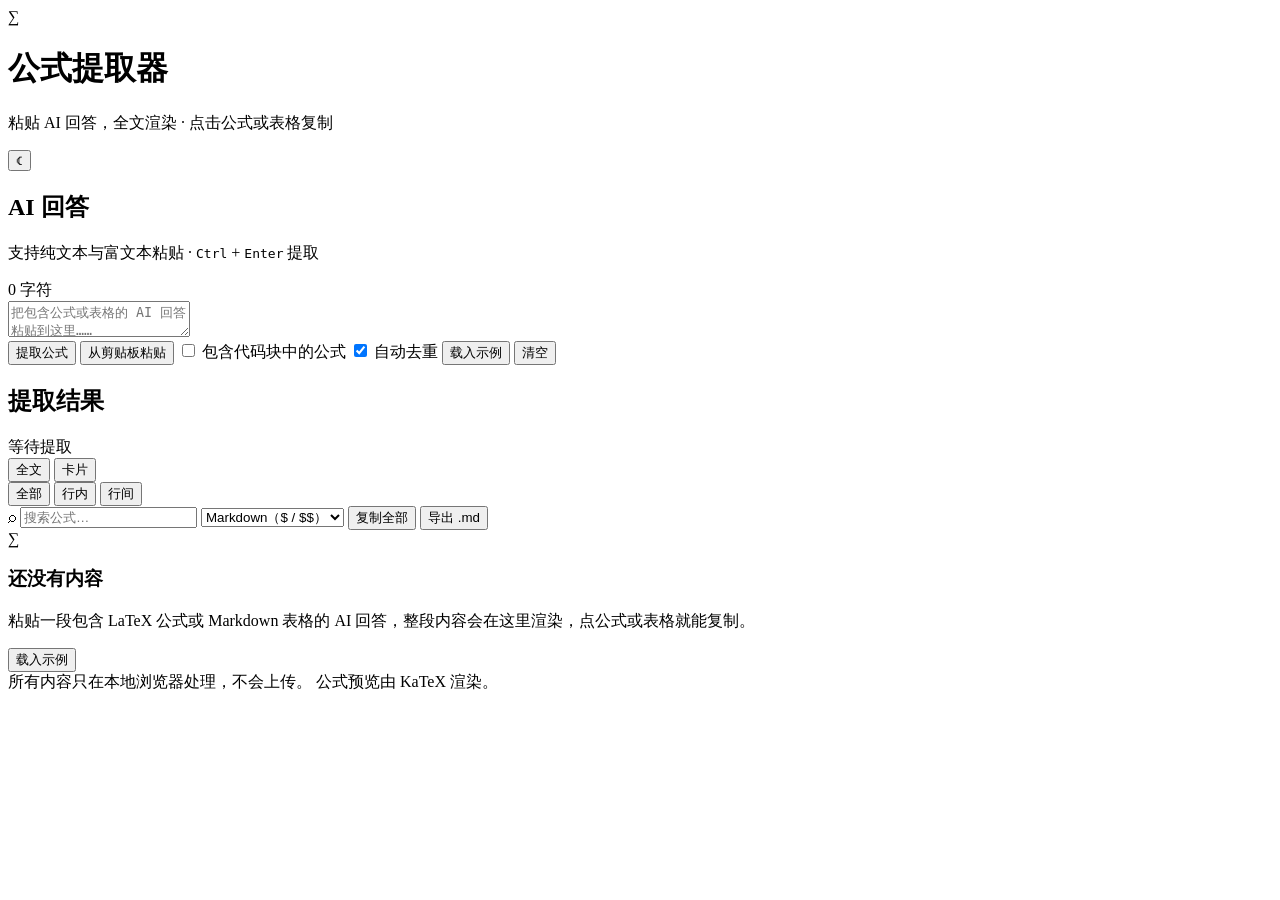
<file: src/index.html>
<!doctype html>
<html lang="zh-CN">
<head>
  <meta charset="utf-8">
  <meta name="viewport" content="width=device-width, initial-scale=1">
  <title>公式提取器</title>
  <script>
    (function () {
      var theme = '';
      try {
        var saved = JSON.parse(localStorage.getItem('formula-extractor:v1') || 'null');
        if (saved) theme = saved.theme;
      } catch (error) {
        theme = '';
      }
      if (theme !== 'dark' && theme !== 'light') {
        theme = window.matchMedia && window.matchMedia('(prefers-color-scheme: dark)').matches ? 'dark' : 'light';
      }
      document.documentElement.dataset.theme = theme;
    })();
  </script>
  <!--__KATEX_CSS__-->
  <!--__APP_CSS__-->
</head>
<body>
  <div class="app">
    <header class="app-header">
      <div class="brand">
        <div class="brand-mark" aria-hidden="true">∑</div>
        <div>
          <h1>公式提取器</h1>
          <p>粘贴 AI 回答，全文渲染 · 点击公式或表格复制</p>
        </div>
      </div>
      <div class="header-actions">
        <button type="button" id="themeToggle" class="icon-btn" title="切换主题" aria-label="切换主题">
          <span id="themeIcon">☾</span>
        </button>
      </div>
    </header>

    <main>
      <section class="panel input-panel">
        <div class="panel-head">
          <div>
            <h2>AI 回答</h2>
            <p class="hint">支持纯文本与富文本粘贴 · <kbd>Ctrl</kbd> + <kbd>Enter</kbd> 提取</p>
          </div>
          <span id="inputCount" class="input-count">0 字符</span>
        </div>

        <textarea id="inputText" class="input-area" spellcheck="false" placeholder="把包含公式或表格的 AI 回答粘贴到这里……&#10;&#10;支持 $...$、$$...$$、\(...\)、\[...\] 和 LaTeX 环境，也支持 Markdown 表格。"></textarea>

        <div class="input-actions">
          <button type="button" id="extractBtn" class="btn primary">提取公式</button>
          <button type="button" id="pasteBtn" class="btn">从剪贴板粘贴</button>
          <span class="action-spacer"></span>
          <label class="check"><input type="checkbox" id="includeCode"> 包含代码块中的公式</label>
          <label class="check"><input type="checkbox" id="dedupe" checked> 自动去重</label>
          <button type="button" id="exampleBtn" class="btn ghost">载入示例</button>
          <button type="button" id="clearBtn" class="btn ghost danger">清空</button>
        </div>

        <div id="notice" class="notice" hidden></div>
      </section>

      <section class="panel results-panel" id="resultsPanel">
        <div class="results-head">
          <div class="results-title">
            <h2>提取结果</h2>
            <span id="stats" class="stats">等待提取</span>
          </div>

          <div class="results-tools">
            <div class="segmented" id="viewGroup" role="group" aria-label="视图切换">
              <button type="button" data-view="doc" class="active">全文</button>
              <button type="button" data-view="cards">卡片</button>
            </div>

            <div class="segmented" id="filterGroup" role="group" aria-label="公式类型筛选">
              <button type="button" data-filter="all" class="active">全部</button>
              <button type="button" data-filter="inline">行内</button>
              <button type="button" data-filter="display">行间</button>
            </div>

            <label class="search-box">
              <span aria-hidden="true">⌕</span>
              <input id="searchInput" type="search" placeholder="搜索公式…" aria-label="搜索公式">
            </label>

            <select id="formatSelect" class="select" title="复制格式" aria-label="复制格式">
              <option value="markdown">Markdown（$ / $$）</option>
              <option value="paren">LaTeX 括号（\( / \[）</option>
              <option value="raw">纯公式（无包装）</option>
              <option value="original">保持原始包装</option>
            </select>

            <button type="button" id="copyAllBtn" class="btn">复制全部</button>
            <button type="button" id="exportBtn" class="btn ghost">导出 .md</button>
          </div>
        </div>

        <p id="docTip" class="doc-tip" hidden>点击任意公式即可复制</p>
        <div id="docView" class="doc-view" hidden></div>
        <div id="results" class="results"></div>

        <div id="emptyState" class="empty-state">
          <div class="empty-mark" aria-hidden="true">∑</div>
          <h3>还没有内容</h3>
          <p>粘贴一段包含 LaTeX 公式或 Markdown 表格的 AI 回答，整段内容会在这里渲染，点公式或表格就能复制。</p>
          <button type="button" id="emptyExampleBtn" class="btn">载入示例</button>
        </div>
      </section>
    </main>

    <footer class="footer">
      <span>所有内容只在本地浏览器处理，不会上传。</span>
      <span>公式预览由 KaTeX 渲染。</span>
    </footer>
  </div>

  <template id="cardTemplate">
    <article class="formula-card">
      <div class="card-head">
        <div class="card-meta">
          <span class="formula-index"></span>
          <span class="badge type-badge"></span>
          <span class="badge origin-badge" hidden></span>
          <span class="wrapper-label"></span>
        </div>
        <div class="card-actions">
          <button type="button" class="btn tiny copy-raw" title="复制不带分隔符的 LaTeX 源码">源码</button>
          <button type="button" class="btn tiny primary copy-one" title="按当前格式复制">复制</button>
        </div>
      </div>
      <p class="formula-context" hidden></p>
      <div class="formula-preview" aria-live="polite"></div>
      <textarea class="formula-source" spellcheck="false" rows="2" aria-label="公式 LaTeX 源码"></textarea>
    </article>
  </template>

  <div id="toast" class="toast" role="status" aria-live="polite"></div>

  <script type="text/plain" id="exampleText">在 PPO 中，策略梯度的目标是最大化

\[
J(\theta)=\mathbb{E}_{\tau\sim\pi_\theta}\left[\sum_{t=0}^{T} r_t\right]
\]

其中重要性采样比定义为 $r_t(\theta)=\frac{\pi_\theta(a_t\mid s_t)}{\pi_{\theta_{\mathrm{old}}}(a_t\mid s_t)}$。

裁剪后的替代目标为

$$
L^{\mathrm{CLIP}}(\theta)=\mathbb{E}_{t}\left[\min\left(r_t(\theta)\hat A_t,\ \operatorname{clip}(r_t(\theta),1-\epsilon,1+\epsilon)\hat A_t\right)\right]
$$

对于离散动作，优势函数可以写成

\begin{align}
\hat A_t &= \sum_{l=0}^{T-t} (\gamma\lambda)^l \delta_{t+l}, \\
\delta_t &= r_t + \gamma V(s_{t+1}) - V(s_t).
\end{align}

常见方法对比如下：

| 方法 | 目标函数 | 是否在线 |
| :--- | :---: | ---: |
| PPO | $L^{\mathrm{CLIP}}(\theta)$ | 是 |
| DPO | $\mathcal{L}_{\mathrm{DPO}}(\theta)$ | 否 |

价值网络的损失为

\[
L^{VF}(\theta)=\mathbb{E}_t\left[\left(V_\theta(s_t)-\hat R_t\right)^2\right].
\]
  </script>

  <!--__KATEX_JS__-->
  <!--__PARSER_JS__-->
  <!--__APP_JS__-->
</body>
</html>
</file>
